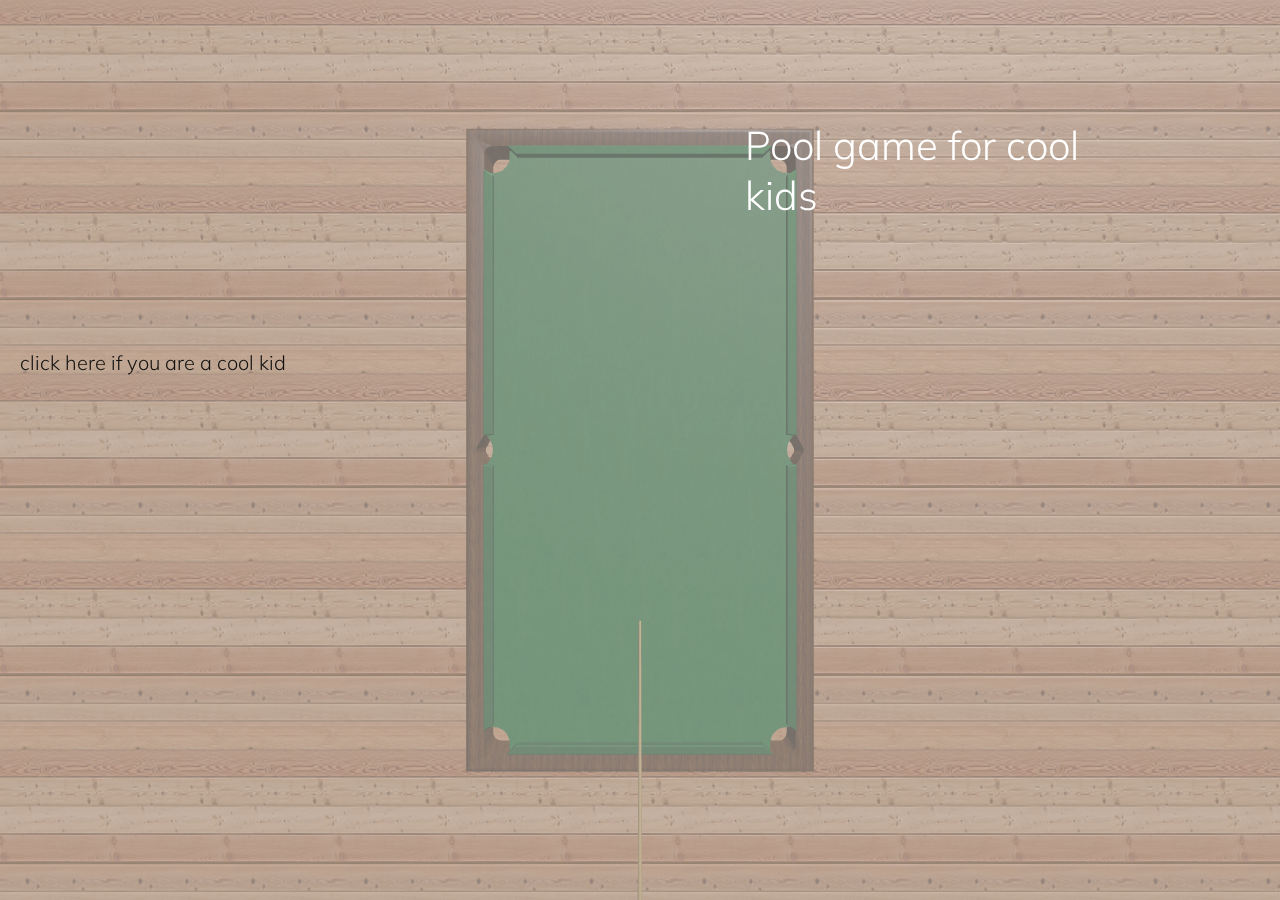
<file: PoolGame-master/index.html>
<html lang='nl'>

<head>
    <meta charset='utf-8' />
    <title>PoolGame</title>
    <meta name='theme-color' content='#4674C7'>
    <meta name="viewport" content="width=device-width, initial-scale=1, maximum-scale=1">
    <link rel='icon' sizes='192x192' href='img/favicon.png'>
    <!-- Favicon moet 192x192 zijn -->
    <link rel='shortcut icon' type='image/png' href='img/favicon.png'>
    <link href="https://fonts.googleapis.com/css?family=Muli:300i,400|Press+Start+2P" rel="stylesheet">
    <link rel='stylesheet' href='main.css'>
    <script src='script.js' type='text/javascript'></script>
    <!-- ThreeJS -->
    <script src='three/three.js' type='text/javascript'></script>
    <script src='three/OrbitControls.js' type='text/javascript'></script>
    <script src="three/Tween.js"></script>
    <script src="three/Stats.js"></script>
    <script src='three/OBJLoader.js' type='text/javascript'></script>
    <!-- Classes -->
    <script src='MeshAnimationMaterial.js' type='text/javascript'></script>
    <script src='Scene.js' type='text/javascript'></script>
    <script src='Game.js' type='text/javascript'></script>
    <script src='Player.js' type='text/javascript'></script>
    <script src='Ball.js' type='text/javascript'></script>
    <script src='KeyHandler.js' type='text/javascript'></script>
    <script src='GameLoop.js' type='text/javascript'></script>
    <script src='Main.js' type='text/javascript'></script>
    <script src='Light.js' type='text/javascript'></script>
    <script src='ObjMesh.js' type='text/javascript'></script>
    <script src='SkyBox.js' type='text/javascript'></script>
</head>

<body>
    <div id='renderView'>
    </div>
    <div id="winner">
        <div id="imwinner"></div>
        <img src="img/textures/yourewinner.png" id="img">
    </div>
    <div id="interface">
        <div id="players">
            <div id="beurt"></div>
            <div id="fullBalls">
                <div class="name"></div>
                <div class="balls">
                    <div style="display:inline-block;height: 60px;"></div>
                    <div class="ball b1"></div>
                    <div class="ball b2"></div>
                    <div class="ball b3"></div>
                    <div class="ball b4"></div>
                    <div class="ball b5"></div>
                    <div class="ball b6"></div>
                    <div class="ball b7"></div>
                </div>
            </div>
            <div id="stripeBalls">
                <div class="name"></div>
                <div class="balls">
                    <div style="display:inline-block;height: 60px;"></div>
                    <div class="ball b9"></div>
                    <div class="ball b10"></div>
                    <div class="ball b11"></div>
                    <div class="ball b12"></div>
                    <div class="ball b13"></div>
                    <div class="ball b14"></div>
                    <div class="ball b15"></div>
                </div>
            </div>
        </div>
        <div id="menu">
            <h1>Pool game for cool kids</h1>
            <div class="menuItem" onclick="newGame()">click here if you are a cool kid</div>
        </div>
        <progress value="800" max="1000">
        </progress>
    </div>
    </div>
    <div id='cameraButton' onclick="MAIN.game.toggleCamera(event)"></div>
    <div id="messageBox"></div>
</body>

</html>
</file>
<file: PoolGame-master/main.css>
* {
    margin: 0px;
    padding: 0px;
    font-family: Muli;
    font-weight: 300;
    -webkit-user-select: none;
    -moz-user-select: none;
    -ms-user-select: none;
    -o-user-select: none;
    user-select: none;
    cursor: default;
    -webkit-tap-highlight-color: rgba(0, 0, 0, 0);
    -webkit-tap-highlight-color: transparent;
}

html {
    color: rgba(0, 0, 0, 0.8);
    height: 100%;
}

#renderView {
    width: 100%;
    position: fixed;
    height: 100%;
    font-family: 'Press Start 2P';
}

#interface h1 {
    margin: 100px;
    margin-left: 725px;
    padding: 20px;
    color: white;
}

#beurt {
    position: fixed;
    top: 0px;
    left: 0px;
    width: 100%;
    font-size: 30px;
    text-align: center;
    pointer-events: none;
}

#winner {
    z-index: 10;
    position: fixed;
    background-color: transparent;
    left: 25%;
    width: 50%;
    height: 100%;
    pointer-events: none;
}

#imwinner {
    background-image: url(img/textures/yourewinner.png);
    background-size: contain;
    background-position: center;
    background-repeat: no-repeat;
    width: 100%;
    height: 100%;
    transform: scale(0.3);
    opacity: 0;
}

#img {
    background-image: url(img/textures/yourewinner.png);
    background-size: contain;
    background-position: center;
    background-repeat: no-repeat;
    width: 100%;
    height: 100%;
    transform: scale(0.8);
    display: none;
}

progress {
    display: none;
    position: fixed;
    bottom: 0px;
    left: 0px;
    width: 100%;
    height: 20px;
    background-color: red;
    transition: 0.3s;
}

progress[value] {
    /* Reset the default appearance */
    -webkit-appearance: none;
    appearance: none;
}

progress[value]::-webkit-progress-value {
    background-image: -webkit-linear-gradient(-45deg, transparent 33%, rgba(0, 0, 0, .1) 33%, rgba(0, 0, 0, .1) 66%, transparent 66%), -webkit-linear-gradient(left, #2fcc00, #f44);
    border-radius: 2px;
    background-size: 35px 20px, 200% 100%, 100% 100%;
}

#messageBox {
    position: fixed;
    bottom: 0;
    left: 0;
    width: 100%;
    animation-name: rainbowBg;
    animation-duration: 7s;
    animation-iteration-count: infinite;
    animation-timing-function: linear;
    animation-delay: -4s;
    height: 20px;
    padding: 20px;
    text-align: center;
    color: white;
    font-weight: bolder;
    transform: translateY(60px);
    transition: 0.3s;
}

#menu {
    font-size: 20px;
    color: rgba(0, 0, 0, 0.9);
    top: 0;
    left: 0;
    height: 100%;
    width: 100%;
    position: fixed;
    background-color: rgba(255, 255, 255, 0.4);
    transition: .4s;
    z-index: 1;
    /*transform:translateX(-237.48px);*/
}

.menuItem {
    cursor: pointer;
    padding: 10px 20px;
    transition: 0.1s;
}

.menuItem:hover {
    animation-name: rainbowBg;
    animation-duration: 7s;
    animation-iteration-count: infinite;
    animation-timing-function: linear;
    animation-delay: -4s;
    color: white;
}

#interface {
    position: fixed;
    height: 100%;
}

@keyframes hideIt {
    0% {
        opacity: 1;
    }
    100% {
        opacity: 0.2;
    }
}

#players {
    position: fixed;
    top: 0px;
    left: 0px;
    width: 100%;
    height: 88px;
    color: white;
    transform-origin: center;
    transform: scale(10) translateY(100px);
    transition: .4s;
}

#stripeBalls {
    transform: translateX(78px)
}

#cameraButton {
    position: fixed;
    right: 10px;
    bottom: 30px;
    width: 50px;
    height: 50px;
    border-radius: 50%;
    background-color: rgb(255, 191, 10);
    background-image: url(img/textures/camera.png);
    background-size: 50%;
    background-position: center;
    background-repeat: no-repeat;
    box-shadow: 0px 5px 6px 0px rgba(0, 0, 0, 0.1);
    display: none;
    transition: 0.3s;
}

#help {
    position: fixed;
    top: 0;
    left: 0;
    width: calc(100% - 60px);
    height: calc(100% - 60px);
    background-color: rgba(255, 255, 255, 0.8);
    font-size: 20px;
    padding: 30px;
    overflow-y: auto;
    display: none;
}

#help h1 {
    margin-bottom: 20px;
}

li {
    list-style: none;
    border-bottom: 1px solid rgba(0,0,0,0.1);
}
li:first-child{
    border-top:1px solid rgba(0,0,0,0.1);
}

.key {
    display: inline-block;
    min-width: 20px;
    height: 25px;
    padding: 15px;
    padding-bottom:20px;
    padding-top:10px;
    font-size:20px;
    background-color: rgb(240, 240, 240);
    text-align: center;
    box-shadow: inset -5px 5px 2px rgba(0, 0, 0, 0.15), inset 5px -5px 2px rgba(255, 255, 255, 0.5);
    border-radius: 5px;
}

.bindName {
    display: inline-block;
    transform: translateY(7px);
}

#fullBalls,
#stripeBalls {
    width: calc(50% - 10px - 39px);
    display: inline-block;
    margin-right: -4px;
    height: calc(100% - 10px);
    padding: 5px;
}

#players>div>.name {
    font-size: 30px;
    transform: translateY(50%);
    white-space: nowrap;
    -ms-text-overflow: ellipsis;
    overflow: hidden;
    text-overflow: ellipsis;
    display: inline-block;
    width: 150px;
}

#stripeBalls {
    text-align: right !important;
}

.balls {
    height: 100%;
    transform: translateY(-50%);
}

.ball {
    display: none;
    width: 60px;
    height: 60px;
    background-color: red;
    border-radius: 50%;
    margin-top: 8px;
    background-size: 350%;
    background-position: 188px 188px;
}

@media (max-width:1287px) and (min-height:542px) {
    #players>div>.name {
        width: 100%;
    }
    .balls {
        position: fixed;
        height: 100%;
        top: 120px;
        width: 60px;
        margin-left: 0px !important;
        margin-right: 0px !important;
    }
    #fullBalls .balls {
        left: 10px;
    }
    #stripeBalls .balls {
        right: 10px;
    }
    .ball {
        margin-top: 5px;
    }
}

.b1 {
    background-image: url('img/textures/balls/1.png');
}

.b2 {
    background-image: url('img/textures/balls/2.png');
}

.b3 {
    background-image: url('img/textures/balls/3.png');
}

.b4 {
    background-image: url('img/textures/balls/4.png');
}

.b5 {
    background-image: url('img/textures/balls/5.png');
}

.b6 {
    background-image: url('img/textures/balls/6.png');
}

.b7 {
    background-image: url('img/textures/balls/7.png');
}

.b8 {
    background-image: url('img/textures/balls/8.png');
}

.b9 {
    background-image: url('img/textures/balls/9.png');
}

.b10 {
    background-image: url('img/textures/balls/10.png');
}

.b11 {
    background-image: url('img/textures/balls/11.png');
}

.b12 {
    background-image: url('img/textures/balls/12.png');
}

.b13 {
    background-image: url('img/textures/balls/13.png');
}

.b14 {
    background-image: url('img/textures/balls/14.png');
}

.b15 {
    background-image: url('img/textures/balls/15.png');
}

#fullBalls .balls {
    margin-left: 150px;
}

#stripeBalls .balls {
    margin-right: 150px;
}

#centerball {
    top: 5px;
    left: calc(50% - 30px);
    background-color: black;
    position: fixed;
}

@keyframes rainbowBg {
    0% {
        background-color: hsla(0, 100%, 50%, 0.8);
    }
    12.5% {
        background-color: hsla(45, 100%, 50%, 0.8);
    }
    25% {
        background-color: hsla(90, 100%, 50%, 0.8);
    }
    37.5% {
        background-color: hsla(135, 100%, 50%, 0.8);
    }
    50% {
        background-color: hsla(180, 100%, 50%, 0.8);
    }
    62.5% {
        background-color: hsla(225, 100%, 50%, 0.8);
    }
    75% {
        background-color: hsla(270, 100%, 50%, 0.8);
    }
    87.5% {
        background-color: hsla(315, 100%, 50%, 0.8);
    }
    100% {
        background-color: hsla(359, 100%, 50%, 0.8);
    }
}
</file>
